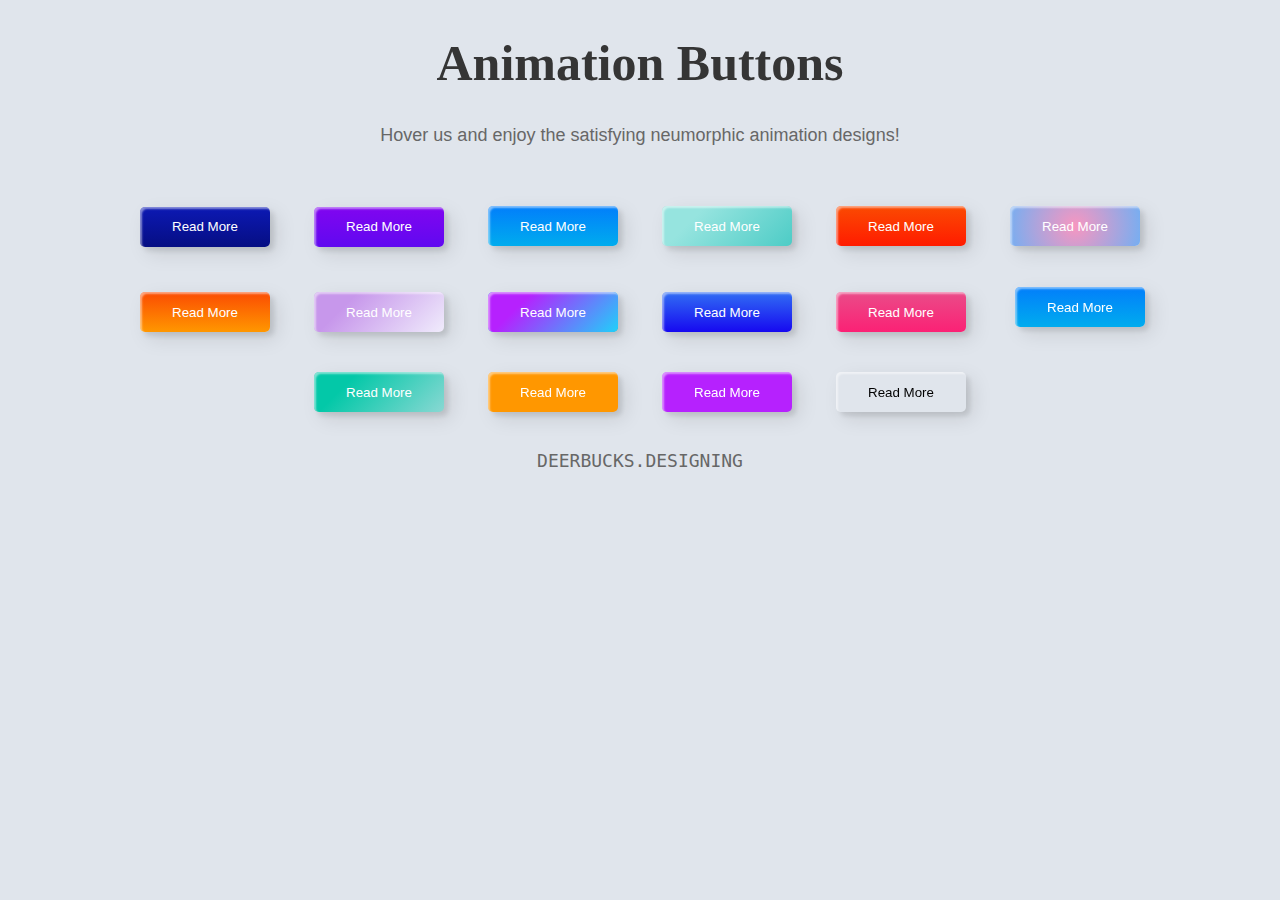
<file: index.html>
<!DOCTYPE html>
<html lang="en">
<head>
    <meta charset="UTF-8">
    <meta http-equiv="X-UA-Compatible" content="IE=edge">
    <meta name="viewport" content="width=device-width, initial-scale=1.0">
    <link href="abc.css" rel="stylesheet">
    <title>animated buttons</title>
</head>
<body>
    
        
     
     
     <h1>Animation Buttons</h1>
     <p>Hover us and enjoy the satisfying neumorphic animation designs!</p>
     <div class="frame">
       <button class="custom-btn btn-1">Read More</button>
       <button class="custom-btn btn-2">Read More</button>
       <button class="custom-btn btn-3"><span>Read More</span></button>
       <button class="custom-btn btn-4"><span>Read More</span></button>
       <button class="custom-btn btn-5"><span>Read More</span></button>
       <button class="custom-btn btn-6"><span>Read More</span></button>
       <button class="custom-btn btn-7"><span>Read More</span></button>
       <button class="custom-btn btn-8"><span>Read More</span></button>
       <button class="custom-btn btn-9">Read More</button>
       <button class="custom-btn btn-10">Read More</button>
       <button class="custom-btn btn-11">Read More<div class="dot"></div></button>
       <button class="custom-btn btn-12"><span>Click!</span><span>Read More</span></button>
       <button class="custom-btn btn-13">Read More</button>
       <button class="custom-btn btn-14">Read More</button>
       <button class="custom-btn btn-15">Read More</button>
       <button class="custom-btn btn-16">Read More</button>
       <p style="font-family: Andale Mono, monospace;">
         DEERBUCKS.DESIGNING</p>
     </div>
     
     
    
</body>
</html>
</file>
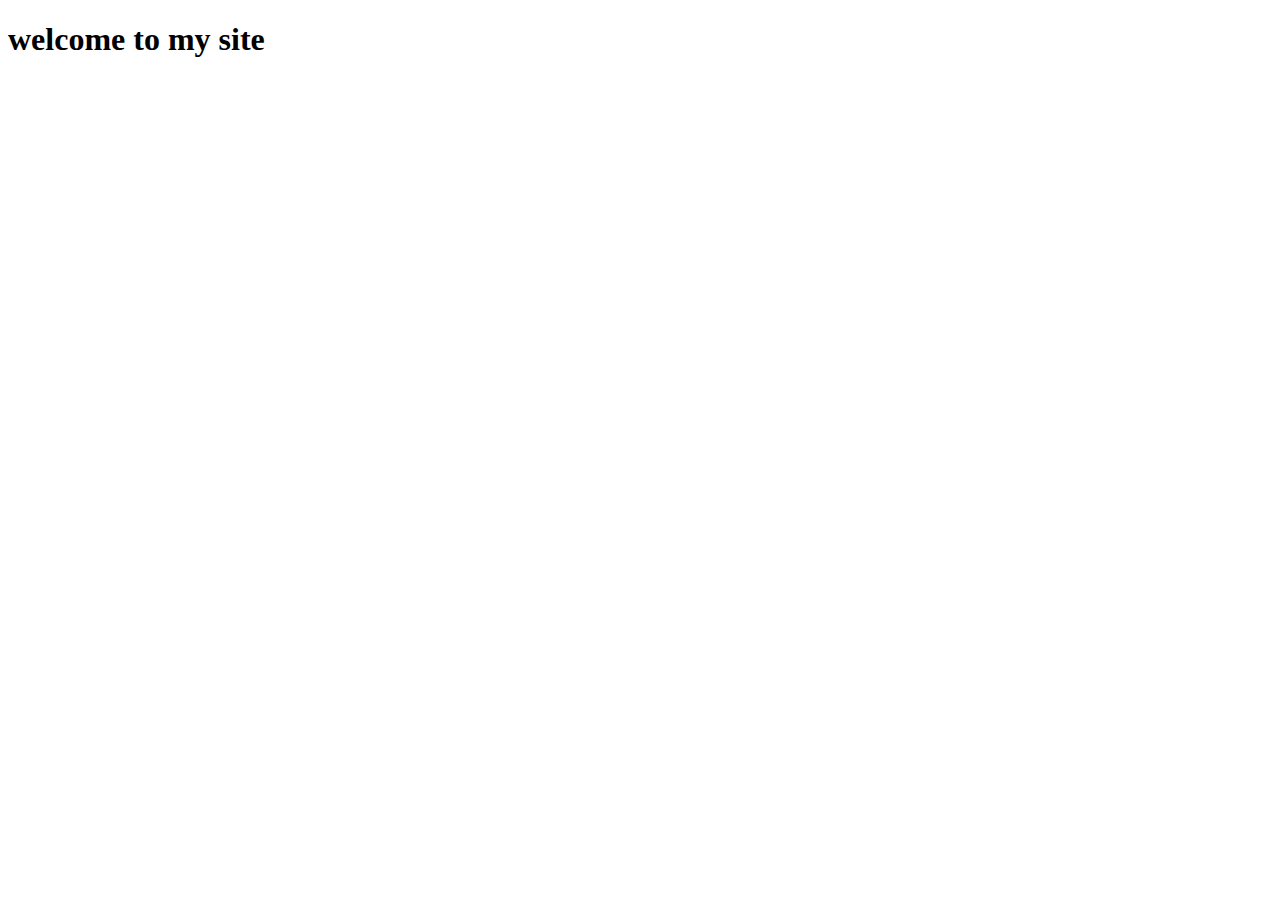
<file: HTML.html>
<!DOCTYPE html>
<html lang="en">
<head>
    <meta charset="UTF-8">
    <meta http-equiv="X-UA-Compatible" content="IE=edge">
    <meta name="viewport" content="width=device-width, initial-scale=1.0">
    
    <title>animated buttons</title>
</head>
<body>
    <h1>welcome to my site</h1>
    
</body>
</html>
</file>
<file: abc.css>
body {
  background: #e0e5ec;
}
h1 {
  position: relative;
  text-align: center;
  color: #353535;
  font-size: 50px;
  font-family: "Cormorant Garamond", serif;
}

p {
  font-family: 'Lato', sans-serif;
  font-weight: 300;
  text-align: center;
  font-size: 18px;
  color: #676767;
}
.frame {
  width: 90%;
  margin: 40px auto;
  text-align: center;
}
button {
  margin: 20px;
}
.custom-btn {
  width: 130px;
  height: 40px;
  color: #fff;
  border-radius: 5px;
  padding: 10px 25px;
  font-family: 'Lato', sans-serif;
  font-weight: 500;
  background: transparent;
  cursor: pointer;
  transition: all 0.3s ease;
  position: relative;
  display: inline-block;
   box-shadow:inset 2px 2px 2px 0px rgba(255,255,255,.5),
   7px 7px 20px 0px rgba(0,0,0,.1),
   4px 4px 5px 0px rgba(0,0,0,.1);
  outline: none;
}

/* 1 */
.btn-1 {
  background: rgb(6,14,131);
  background: linear-gradient(0deg, rgba(6,14,131,1) 0%, rgba(12,25,180,1) 100%);
  border: none;
}
.btn-1:hover {
   background: rgb(0,3,255);
background: linear-gradient(0deg, rgba(0,3,255,1) 0%, rgba(2,126,251,1) 100%);
}

/* 2 */
.btn-2 {
  background: rgb(96,9,240);
  background: linear-gradient(0deg, rgba(96,9,240,1) 0%, rgba(129,5,240,1) 100%);
  border: none;
  
}
.btn-2:before {
  height: 0%;
  width: 2px;
}
.btn-2:hover {
  box-shadow:  4px 4px 6px 0 rgba(255,255,255,.5),
              -4px -4px 6px 0 rgba(116, 125, 136, .5), 
    inset -4px -4px 6px 0 rgba(255,255,255,.2),
    inset 4px 4px 6px 0 rgba(0, 0, 0, .4);
}


/* 3 */
.btn-3 {
  background: rgb(0,172,238);
background: linear-gradient(0deg, rgba(0,172,238,1) 0%, rgba(2,126,251,1) 100%);
  width: 130px;
  height: 40px;
  line-height: 42px;
  padding: 0;
  border: none;
  
}
.btn-3 span {
  position: relative;
  display: block;
  width: 100%;
  height: 100%;
}
.btn-3:before,
.btn-3:after {
  position: absolute;
  content: "";
  right: 0;
  top: 0;
   background: rgba(2,126,251,1);
  transition: all 0.3s ease;
}
.btn-3:before {
  height: 0%;
  width: 2px;
}
.btn-3:after {
  width: 0%;
  height: 2px;
}
.btn-3:hover{
   background: transparent;
  box-shadow: none;
}
.btn-3:hover:before {
  height: 100%;
}
.btn-3:hover:after {
  width: 100%;
}
.btn-3 span:hover{
   color: rgba(2,126,251,1);
}
.btn-3 span:before,
.btn-3 span:after {
  position: absolute;
  content: "";
  left: 0;
  bottom: 0;
   background: rgba(2,126,251,1);
  transition: all 0.3s ease;
}
.btn-3 span:before {
  width: 2px;
  height: 0%;
}
.btn-3 span:after {
  width: 0%;
  height: 2px;
}
.btn-3 span:hover:before {
  height: 100%;
}
.btn-3 span:hover:after {
  width: 100%;
}

/* 4 */
.btn-4 {
  background-color: #4dccc6;
background-image: linear-gradient(315deg, #4dccc6 0%, #96e4df 74%);
  line-height: 42px;
  padding: 0;
  border: none;
}
.btn-4:hover{
  background-color: #89d8d3;
background-image: linear-gradient(315deg, #89d8d3 0%, #03c8a8 74%);
}
.btn-4 span {
  position: relative;
  display: block;
  width: 100%;
  height: 100%;
}
.btn-4:before,
.btn-4:after {
  position: absolute;
  content: "";
  right: 0;
  top: 0;
   box-shadow:  4px 4px 6px 0 rgba(255,255,255,.9),
              -4px -4px 6px 0 rgba(116, 125, 136, .2), 
    inset -4px -4px 6px 0 rgba(255,255,255,.9),
    inset 4px 4px 6px 0 rgba(116, 125, 136, .3);
  transition: all 0.3s ease;
}
.btn-4:before {
  height: 0%;
  width: .1px;
}
.btn-4:after {
  width: 0%;
  height: .1px;
}
.btn-4:hover:before {
  height: 100%;
}
.btn-4:hover:after {
  width: 100%;
}
.btn-4 span:before,
.btn-4 span:after {
  position: absolute;
  content: "";
  left: 0;
  bottom: 0;
  box-shadow:  4px 4px 6px 0 rgba(255,255,255,.9),
              -4px -4px 6px 0 rgba(116, 125, 136, .2), 
    inset -4px -4px 6px 0 rgba(255,255,255,.9),
    inset 4px 4px 6px 0 rgba(116, 125, 136, .3);
  transition: all 0.3s ease;
}
.btn-4 span:before {
  width: .1px;
  height: 0%;
}
.btn-4 span:after {
  width: 0%;
  height: .1px;
}
.btn-4 span:hover:before {
  height: 100%;
}
.btn-4 span:hover:after {
  width: 100%;
}

/* 5 */
.btn-5 {
  width: 130px;
  height: 40px;
  line-height: 42px;
  padding: 0;
  border: none;
  background: rgb(255,27,0);
background: linear-gradient(0deg, rgba(255,27,0,1) 0%, rgba(251,75,2,1) 100%);
}
.btn-5:hover {
  color: #f0094a;
  background: transparent;
   box-shadow:none;
}
.btn-5:before,
.btn-5:after{
  content:'';
  position:absolute;
  top:0;
  right:0;
  height:2px;
  width:0;
  background: #f0094a;
  box-shadow:
   -1px -1px 5px 0px #fff,
   7px 7px 20px 0px #0003,
   4px 4px 5px 0px #0002;
  transition:400ms ease all;
}
.btn-5:after{
  right:inherit;
  top:inherit;
  left:0;
  bottom:0;
}
.btn-5:hover:before,
.btn-5:hover:after{
  width:100%;
  transition:800ms ease all;
}


/* 6 */
.btn-6 {
  background: rgb(247,150,192);
background: radial-gradient(circle, rgba(247,150,192,1) 0%, rgba(118,174,241,1) 100%);
  line-height: 42px;
  padding: 0;
  border: none;
}
.btn-6 span {
  position: relative;
  display: block;
  width: 100%;
  height: 100%;
}
.btn-6:before,
.btn-6:after {
  position: absolute;
  content: "";
  height: 0%;
  width: 1px;
 box-shadow:
   -1px -1px 20px 0px rgba(255,255,255,1),
   -4px -4px 5px 0px rgba(255,255,255,1),
   7px 7px 20px 0px rgba(0,0,0,.4),
   4px 4px 5px 0px rgba(0,0,0,.3);
}
.btn-6:before {
  right: 0;
  top: 0;
  transition: all 500ms ease;
}
.btn-6:after {
  left: 0;
  bottom: 0;
  transition: all 500ms ease;
}
.btn-6:hover{
  background: transparent;
  color: #76aef1;
  box-shadow: none;
}
.btn-6:hover:before {
  transition: all 500ms ease;
  height: 100%;
}
.btn-6:hover:after {
  transition: all 500ms ease;
  height: 100%;
}
.btn-6 span:before,
.btn-6 span:after {
  position: absolute;
  content: "";
  box-shadow:
   -1px -1px 20px 0px rgba(255,255,255,1),
   -4px -4px 5px 0px rgba(255,255,255,1),
   7px 7px 20px 0px rgba(0,0,0,.4),
   4px 4px 5px 0px rgba(0,0,0,.3);
}
.btn-6 span:before {
  left: 0;
  top: 0;
  width: 0%;
  height: .5px;
  transition: all 500ms ease;
}
.btn-6 span:after {
  right: 0;
  bottom: 0;
  width: 0%;
  height: .5px;
  transition: all 500ms ease;
}
.btn-6 span:hover:before {
  width: 100%;
}
.btn-6 span:hover:after {
  width: 100%;
}

/* 7 */
.btn-7 {
background: linear-gradient(0deg, rgba(255,151,0,1) 0%, rgba(251,75,2,1) 100%);
  line-height: 42px;
  padding: 0;
  border: none;
}
.btn-7 span {
  position: relative;
  display: block;
  width: 100%;
  height: 100%;
}
.btn-7:before,
.btn-7:after {
  position: absolute;
  content: "";
  right: 0;
  bottom: 0;
  background: rgba(251,75,2,1);
  box-shadow:
   -7px -7px 20px 0px rgba(255,255,255,.9),
   -4px -4px 5px 0px rgba(255,255,255,.9),
   7px 7px 20px 0px rgba(0,0,0,.2),
   4px 4px 5px 0px rgba(0,0,0,.3);
  transition: all 0.3s ease;
}
.btn-7:before{
   height: 0%;
   width: 2px;
}
.btn-7:after {
  width: 0%;
  height: 2px;
}
.btn-7:hover{
  color: rgba(251,75,2,1);
  background: transparent;
}
.btn-7:hover:before {
  height: 100%;
}
.btn-7:hover:after {
  width: 100%;
}
.btn-7 span:before,
.btn-7 span:after {
  position: absolute;
  content: "";
  left: 0;
  top: 0;
  background: rgba(251,75,2,1);
  box-shadow:
   -7px -7px 20px 0px rgba(255,255,255,.9),
   -4px -4px 5px 0px rgba(255,255,255,.9),
   7px 7px 20px 0px rgba(0,0,0,.2),
   4px 4px 5px 0px rgba(0,0,0,.3);
  transition: all 0.3s ease;
}
.btn-7 span:before {
  width: 2px;
  height: 0%;
}
.btn-7 span:after {
  height: 2px;
  width: 0%;
}
.btn-7 span:hover:before {
  height: 100%;
}
.btn-7 span:hover:after {
  width: 100%;
}

/* 8 */
.btn-8 {
  background-color: #f0ecfc;
background-image: linear-gradient(315deg, #f0ecfc 0%, #c797eb 74%);
  line-height: 42px;
  padding: 0;
  border: none;
}
.btn-8 span {
  position: relative;
  display: block;
  width: 100%;
  height: 100%;
}
.btn-8:before,
.btn-8:after {
  position: absolute;
  content: "";
  right: 0;
  bottom: 0;
  background: #c797eb;
  /*box-shadow:  4px 4px 6px 0 rgba(255,255,255,.5),
              -4px -4px 6px 0 rgba(116, 125, 136, .2), 
    inset -4px -4px 6px 0 rgba(255,255,255,.5),
    inset 4px 4px 6px 0 rgba(116, 125, 136, .3);*/
  transition: all 0.3s ease;
}
.btn-8:before{
   height: 0%;
   width: 2px;
}
.btn-8:after {
  width: 0%;
  height: 2px;
}
.btn-8:hover:before {
  height: 100%;
}
.btn-8:hover:after {
  width: 100%;
}
.btn-8:hover{
  background: transparent;
}
.btn-8 span:hover{
  color: #c797eb;
}
.btn-8 span:before,
.btn-8 span:after {
  position: absolute;
  content: "";
  left: 0;
  top: 0;
  background: #c797eb;
  /*box-shadow:  4px 4px 6px 0 rgba(255,255,255,.5),
              -4px -4px 6px 0 rgba(116, 125, 136, .2), 
    inset -4px -4px 6px 0 rgba(255,255,255,.5),
    inset 4px 4px 6px 0 rgba(116, 125, 136, .3);*/
  transition: all 0.3s ease;
}
.btn-8 span:before {
  width: 2px;
  height: 0%;
}
.btn-8 span:after {
  height: 2px;
  width: 0%;
}
.btn-8 span:hover:before {
  height: 100%;
}
.btn-8 span:hover:after {
  width: 100%;
}
  

/* 9 */
.btn-9 {
  border: none;
  transition: all 0.3s ease;
  overflow: hidden;
}
.btn-9:after {
  position: absolute;
  content: " ";
  z-index: -1;
  top: 0;
  left: 0;
  width: 100%;
  height: 100%;
   background-color: #1fd1f9;
background-image: linear-gradient(315deg, #1fd1f9 0%, #b621fe 74%);
  transition: all 0.3s ease;
}
.btn-9:hover {
  background: transparent;
  box-shadow:  4px 4px 6px 0 rgba(255,255,255,.5),
              -4px -4px 6px 0 rgba(116, 125, 136, .2), 
    inset -4px -4px 6px 0 rgba(255,255,255,.5),
    inset 4px 4px 6px 0 rgba(116, 125, 136, .3);
  color: #fff;
}
.btn-9:hover:after {
  -webkit-transform: scale(2) rotate(180deg);
  transform: scale(2) rotate(180deg);
  box-shadow:  4px 4px 6px 0 rgba(255,255,255,.5),
              -4px -4px 6px 0 rgba(116, 125, 136, .2), 
    inset -4px -4px 6px 0 rgba(255,255,255,.5),
    inset 4px 4px 6px 0 rgba(116, 125, 136, .3);
}

/* 10 */
.btn-10 {
  background: rgb(22,9,240);
background: linear-gradient(0deg, rgba(22,9,240,1) 0%, rgba(49,110,244,1) 100%);
  color: #fff;
  border: none;
  transition: all 0.3s ease;
  overflow: hidden;
}
.btn-10:after {
  position: absolute;
  content: " ";
  top: 0;
  left: 0;
  z-index: -1;
  width: 100%;
  height: 100%;
  transition: all 0.3s ease;
  -webkit-transform: scale(.1);
  transform: scale(.1);
}
.btn-10:hover {
  color: #fff;
  border: none;
  background: transparent;
}
.btn-10:hover:after {
  background: rgb(0,3,255);
background: linear-gradient(0deg, rgba(2,126,251,1) 0%,  rgba(0,3,255,1)100%);
  -webkit-transform: scale(1);
  transform: scale(1);
}

/* 11 */
.btn-11 {
  border: none;
  background: rgb(251,33,117);
    background: linear-gradient(0deg, rgba(251,33,117,1) 0%, rgba(234,76,137,1) 100%);
    color: #fff;
    overflow: hidden;
}
.btn-11:hover {
    text-decoration: none;
    color: #fff;
}
.btn-11:before {
    position: absolute;
    content: '';
    display: inline-block;
    top: -180px;
    left: 0;
    width: 30px;
    height: 100%;
    background-color: #fff;
    animation: shiny-btn1 3s ease-in-out infinite;
}
.btn-11:hover{
  opacity: .7;
}
.btn-11:active{
  box-shadow:  4px 4px 6px 0 rgba(255,255,255,.3),
              -4px -4px 6px 0 rgba(116, 125, 136, .2), 
    inset -4px -4px 6px 0 rgba(255,255,255,.2),
    inset 4px 4px 6px 0 rgba(0, 0, 0, .2);
}


@-webkit-keyframes shiny-btn1 {
    0% { -webkit-transform: scale(0) rotate(45deg); opacity: 0; }
    80% { -webkit-transform: scale(0) rotate(45deg); opacity: 0.5; }
    81% { -webkit-transform: scale(4) rotate(45deg); opacity: 1; }
    100% { -webkit-transform: scale(50) rotate(45deg); opacity: 0; }
}


/* 12 */
.btn-12{
  position: relative;
  right: 20px;
  bottom: 20px;
  border:none;
  box-shadow: none;
  width: 130px;
  height: 40px;
  line-height: 42px;
  -webkit-perspective: 230px;
  perspective: 230px;
}
.btn-12 span {
  background: rgb(0,172,238);
background: linear-gradient(0deg, rgba(0,172,238,1) 0%, rgba(2,126,251,1) 100%);
  display: block;
  position: absolute;
  width: 130px;
  height: 40px;
  box-shadow:inset 2px 2px 2px 0px rgba(255,255,255,.5),
   7px 7px 20px 0px rgba(0,0,0,.1),
   4px 4px 5px 0px rgba(0,0,0,.1);
  border-radius: 5px;
  margin:0;
  text-align: center;
  -webkit-box-sizing: border-box;
  -moz-box-sizing: border-box;
  box-sizing: border-box;
  -webkit-transition: all .3s;
  transition: all .3s;
}
.btn-12 span:nth-child(1) {
  box-shadow:
   -7px -7px 20px 0px #fff9,
   -4px -4px 5px 0px #fff9,
   7px 7px 20px 0px #0002,
   4px 4px 5px 0px #0001;
  -webkit-transform: rotateX(90deg);
  -moz-transform: rotateX(90deg);
  transform: rotateX(90deg);
  -webkit-transform-origin: 50% 50% -20px;
  -moz-transform-origin: 50% 50% -20px;
  transform-origin: 50% 50% -20px;
}
.btn-12 span:nth-child(2) {
  -webkit-transform: rotateX(0deg);
  -moz-transform: rotateX(0deg);
  transform: rotateX(0deg);
  -webkit-transform-origin: 50% 50% -20px;
  -moz-transform-origin: 50% 50% -20px;
  transform-origin: 50% 50% -20px;
}
.btn-12:hover span:nth-child(1) {
  box-shadow:inset 2px 2px 2px 0px rgba(255,255,255,.5),
   7px 7px 20px 0px rgba(0,0,0,.1),
   4px 4px 5px 0px rgba(0,0,0,.1);
  -webkit-transform: rotateX(0deg);
  -moz-transform: rotateX(0deg);
  transform: rotateX(0deg);
}
.btn-12:hover span:nth-child(2) {
  box-shadow:inset 2px 2px 2px 0px rgba(255,255,255,.5),
   7px 7px 20px 0px rgba(0,0,0,.1),
   4px 4px 5px 0px rgba(0,0,0,.1);
 color: transparent;
  -webkit-transform: rotateX(-90deg);
  -moz-transform: rotateX(-90deg);
  transform: rotateX(-90deg);
}


/* 13 */
.btn-13 {
  background-color: #89d8d3;
background-image: linear-gradient(315deg, #89d8d3 0%, #03c8a8 74%);
  border: none;
  z-index: 1;
}
.btn-13:after {
  position: absolute;
  content: "";
  width: 100%;
  height: 0;
  bottom: 0;
  left: 0;
  z-index: -1;
  border-radius: 5px;
   background-color: #4dccc6;
background-image: linear-gradient(315deg, #4dccc6 0%, #96e4df 74%);
  box-shadow:
   -7px -7px 20px 0px #fff9,
   -4px -4px 5px 0px #fff9,
   7px 7px 20px 0px #0002,
   4px 4px 5px 0px #0001;
  transition: all 0.3s ease;
}
.btn-13:hover {
  color: #fff;
}
.btn-13:hover:after {
  top: 0;
  height: 100%;
}
.btn-13:active {
  top: 2px;
}


/* 14 */
.btn-14 {
  background: rgb(255,151,0);
  border: none;
  z-index: 1;
}
.btn-14:after {
  position: absolute;
  content: "";
  width: 100%;
  height: 0;
  top: 0;
  left: 0;
  z-index: -1;
  border-radius: 5px;
  background-color: #eaf818;
  background-image: linear-gradient(315deg, #eaf818 0%, #f6fc9c 74%);
   box-shadow:inset 2px 2px 2px 0px rgba(255,255,255,.5);
   7px 7px 20px 0px rgba(0,0,0,.1),
   4px 4px 5px 0px rgba(0,0,0,.1);
  transition : all 0.3s ease;
}
.btn-14:hover {
  color: #000;
}
.btn-14:hover:after {
  top: auto;
  bottom: 0;
  height: 100%;
}
.btn-14:active {
  top: 2px;
}

/* 15 */
.btn-15 {
  background: #b621fe;
  border: none;
  z-index: 1;
}
.btn-15:after {
  position: absolute;
  content: "";
  width: 0;
  height: 100%;
  top: 0;
  right: 0;
  z-index: -1;
  background-color: #663dff;
  border-radius: 5px;
   box-shadow:inset 2px 2px 2px 0px rgba(255,255,255,.5),
   7px 7px 20px 0px rgba(0,0,0,.1),
   4px 4px 5px 0px rgba(0,0,0,.1);
  transition: all 0.3s ease;
}
.btn-15:hover {
  color: #fff;
}
.btn-15:hover:after {
  left: 0;
  width: 100%;
}
.btn-15:active {
  top: 2px;
}


/* 16 */
.btn-16 {
  border: none;
  color: #000;
}
.btn-16:after {
  position: absolute;
  content: "";
  width: 0;
  height: 100%;
  top: 0;
  left: 0;
  direction: rtl;
  z-index: -1;
  box-shadow:
   -7px -7px 20px 0px #fff9,
   -4px -4px 5px 0px #fff9,
   7px 7px 20px 0px #0002,
   4px 4px 5px 0px #0001;
  transition: all 0.3s ease;
}
.btn-16:hover {
  color: #000;
}
.btn-16:hover:after {
  left: auto;
  right: 0;
  width: 100%;
}
.btn-16:active {
  top: 2px;
}
</file>
